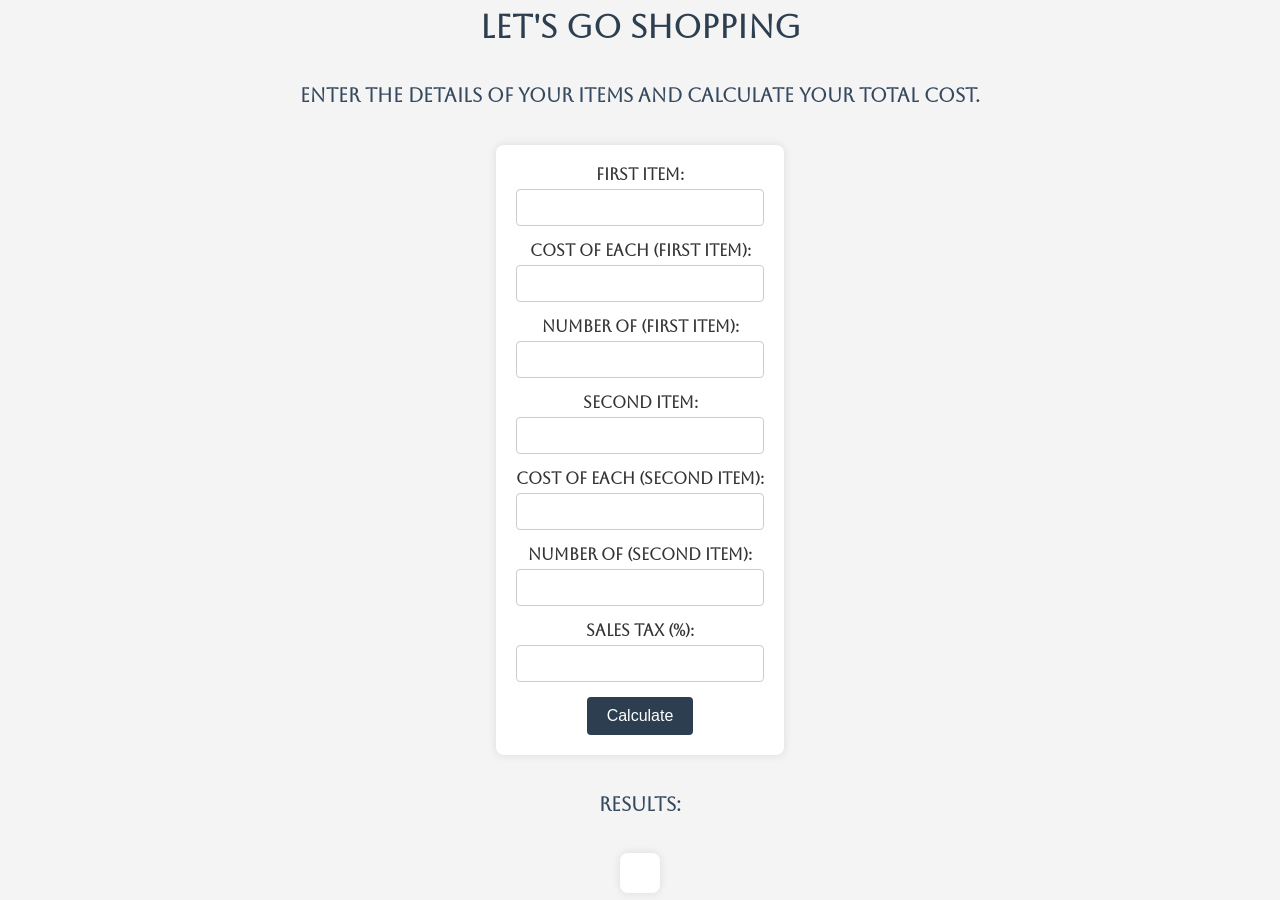
<file: index.html>
<!DOCTYPE html>
<html lang="en">

<head>
    <meta charset="UTF-8">
    <meta http-equiv="X-UA-Compatible" content="IE=edge">
    <meta name="viewport" content="width=device-width, initial-scale=1.0">
    <title>Let's Go Shopping</title>
    <!-- Connect to Stylesheet-->
    <link rel="stylesheet" href="styles.css">
    <!-- Font Awesome -->
    <link rel="preconnect" href="https://fonts.googleapis.com">
    <link rel="preconnect" href="https://fonts.gstatic.com" crossorigin>
    <link href="https://fonts.googleapis.com/css2?family=Aboreto&display=swap" rel="stylesheet">
</head>

<body>
    <div class="container">
        <h1>Let's Go Shopping</h1>
        <h3>Enter the details of your items and calculate your total cost.</h3>

        <form id="shopping-form">
            <div>
                <label for="firstItem">First Item:</label>
                <input type="text" id="firstItem" name="firstItem" required>
            </div>
            <div>
                <label for="cost1">Cost of each (First Item):</label>
                <input type="number" id="cost1" name="cost1" step="0.01" required>
            </div>
            <div>
                <label for="quantity1">Number of (First Item):</label>
                <input type="number" id="quantity1" name="quantity1" required>
            </div>
            <div>
                <label for="secondItem">Second Item:</label>
                <input type="text" id="secondItem" name="secondItem" required>
            </div>
            <div>
                <label for="cost2">Cost of each (Second Item):</label>
                <input type="number" id="cost2" name="cost2" step="0.01" required>
            </div>
            <div>
                <label for="quantity2">Number of (Second Item):</label>
                <input type="number" id="quantity2" name="quantity2" required>
            </div>
            <div>
                <label for="salesTax">Sales Tax (%):</label>
                <input type="number" id="salesTax" name="salesTax" required>
            </div>
            <button type="button" onclick="calculateTotal()">Calculate</button>
        </form>

        <h3>Results:</h3>
        <div id="results"></div>

    </div>

    <!-- Connect to Javascript -->
    <script src="main.js"></script>
</body>

</html>
</file>
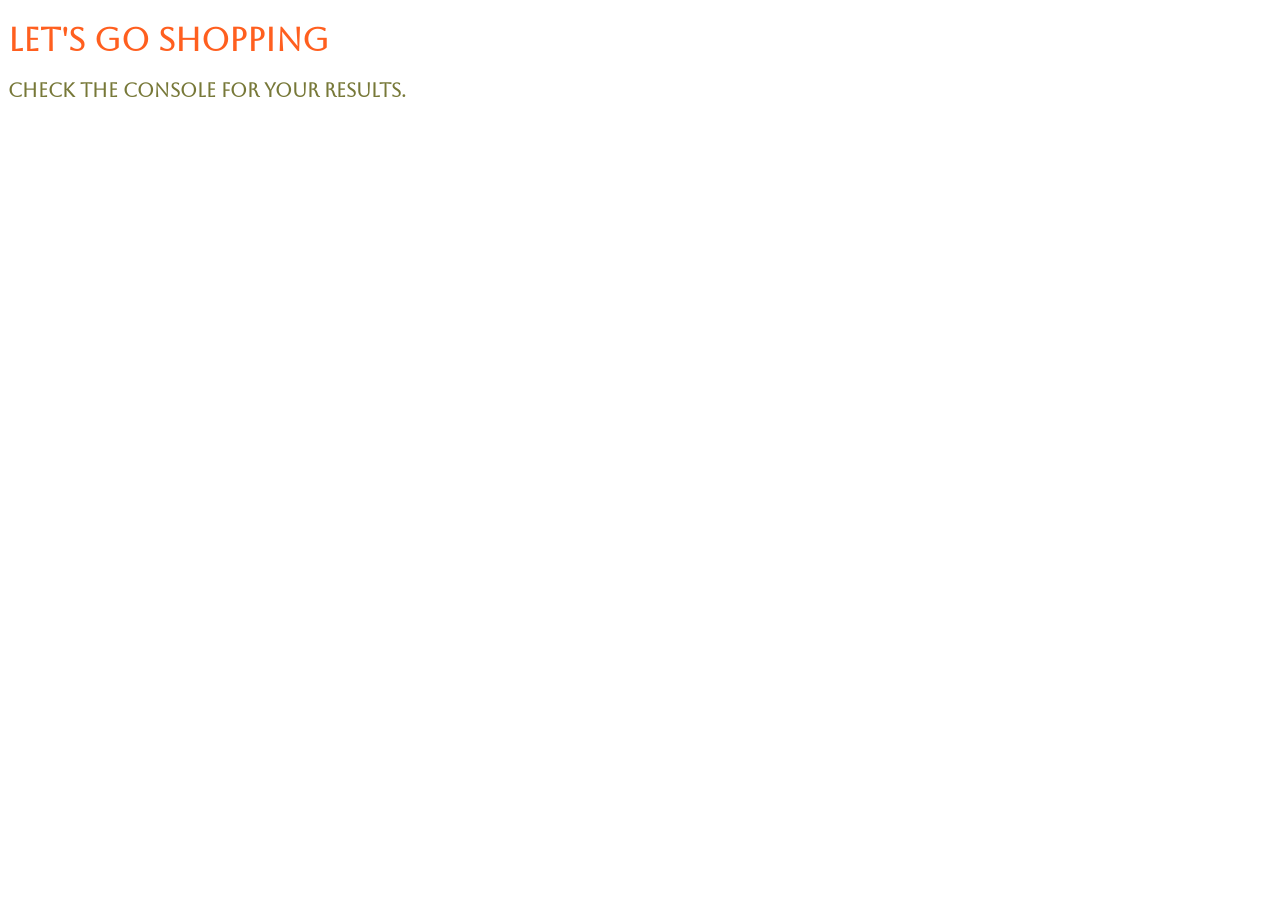
<file: Project/index.html>
<!-- 
    Makram Ibrahim
    Aug 15, 2022
    2.2 Code Exercise 03: Let's Go Shopping
-->

<!DOCTYPE html>
<html lang="en">
<head>
    <meta charset="UTF-8">
    <meta http-equiv="X-UA-Compatible" content="IE=edge">
    <meta name="viewport" content="width=device-width, initial-scale=1.0">
    <title>2.2 Code Exercise 03: Let's Go Shopping</title>

    <!-- Connect to Stylesheet-->
    <link rel="stylesheet" href="./CSS/styles.css">

    <link rel="preconnect" href="https://fonts.googleapis.com">
    <link rel="preconnect" href="https://fonts.gstatic.com" crossorigin>
    <link href="https://fonts.googleapis.com/css2?family=Aboreto&display=swap" rel="stylesheet">
</head>

<body>
    <h1>Let's Go Shopping</h1>
    <h3>Check the console for your results.</h3>
    <!-- Connect to Javascript -->
    <script src="./JS/main.js"></script>
</body>
</html>
</file>
<file: styles.css>
/* General Styles */
body {
    font-family: 'Aboreto', cursive;
    background-color: #f4f4f4;
    color: #333;
    margin: 0;
    padding: 0;
    text-align: center;
}

h1 {
    color: #2c3e50;
}

h3 {
    color: #34495e;
}

.container {
    display: flex;
    flex-direction: column;
    align-items: center;
    justify-content: center;
    height: 100vh;
}

/* Form Styles */
form {
    background-color: #fff;
    border-radius: 8px;
    box-shadow: 0 0 10px rgba(0, 0, 0, 0.1);
    max-width: 600px;
    margin: 20px auto;
    padding: 20px;
}

form div {
    margin-bottom: 15px;
}

label {
    display: block;
    font-weight: bold;
    margin-bottom: 5px;
}

input[type="text"],
input[type="number"] {
    width: 100%;
    padding: 10px;
    border: 1px solid #ccc;
    border-radius: 4px;
    box-sizing: border-box;
}

button {
    background-color: #2c3e50;
    color: white;
    border: none;
    padding: 10px 20px;
    border-radius: 4px;
    cursor: pointer;
    font-size: 16px;
    transition: background-color 0.3s;
}

button:hover {
    background-color: #34495e;
}

/* Results Styles */
#results {
    background-color: #fff;
    border-radius: 8px;
    box-shadow: 0 0 10px rgba(0, 0, 0, 0.1);
    max-width: 600px;
    margin: 20px auto;
    padding: 20px;
    text-align: left;
}

#results p {
    margin: 10px 0;
    font-size: 18px;
}

/* Responsive Styles */
@media (max-width: 768px) {
    form, #results {
        width: 90%;
        padding: 15px;
    }

    button {
        width: 100%;
    }
}
</file>
<file: Project/CSS/styles.css>
h1 {
    font-family: 'Aboreto', cursive;
    color: #FF5F1F;
}

h3 {
    font-family: 'Aboreto', cursive;
    color: #777838;
}
</file>
